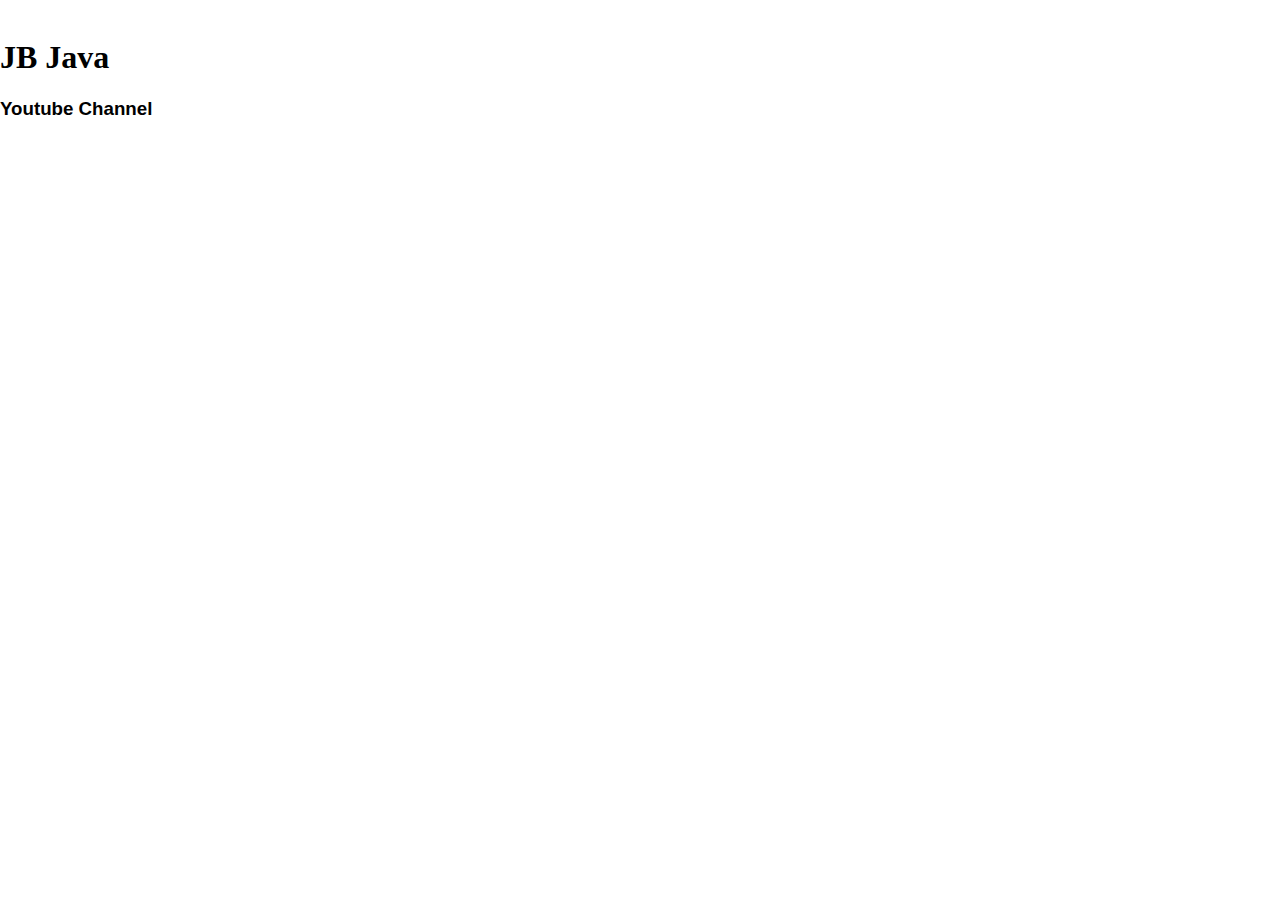
<file: files.html>
<!DOCTYPE html>
<html>

<head>
    <title>JB Java</title>
    <link rel="shortcut icon" href="res/icon.jpg" />
    <link rel="stylesheet" href="style/global-style.css">
</head>

<body onload="onLoad()">

    <div id="page-wrapper">

        <div class="top">
            <div class="header">
                <br>
                <h1>JB Java</h1>
                <h3 style="font-family:sans-serif">Youtube Channel</h3>
                <br>
            </div>
        </div>

    </div>

</body>

</html>
</file>
<file: style/global-style.css>
body {
  margin: 0;
}
</file>
